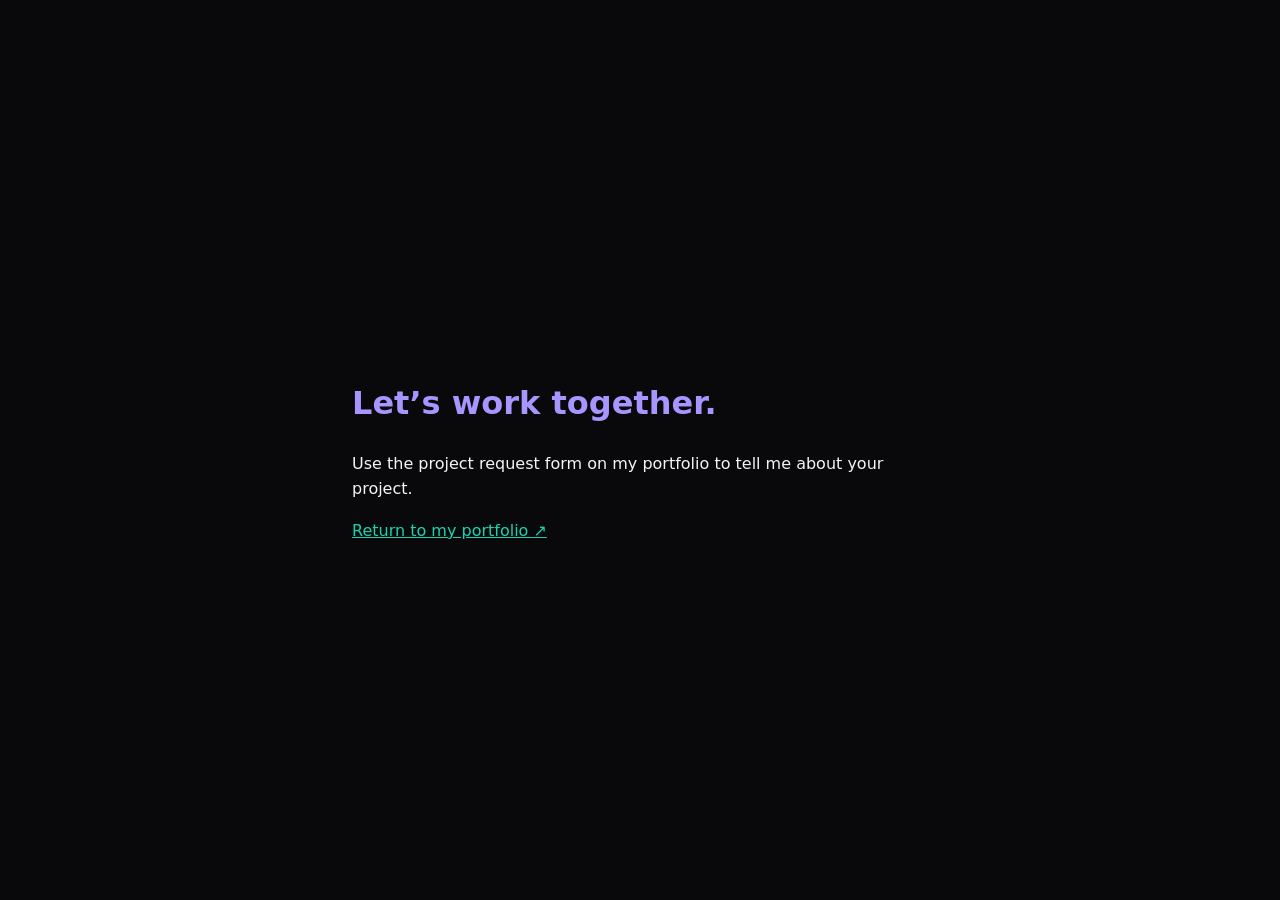
<file: contact-form.html>
<!doctype html>
<html lang="en">
<head>
<meta charset="utf-8">
<meta name="viewport" content="width=device-width, initial-scale=1">
<meta name="robots" content="noindex, nofollow">
<title>Contact | HEIS_DANIELANIETIE</title>
<style>body{margin:0;min-height:100vh;display:grid;place-items:center;background:#09090b;color:#f4f4f5;font:16px/1.6 system-ui,sans-serif}main{max-width:36rem;padding:2rem}a{color:#19d3ae}h1{color:#a995ff}</style>
</head>
<body>
<main><h1>Let’s work together.</h1><p>Use the project request form on my portfolio to tell me about your project.</p><a href="/">Return to my portfolio ↗</a></main>
<!-- Netlify detects this definition at deployment. Keep field names aligned with index.html. -->
<form name="project-request" method="POST" action="/contact-form" data-netlify="true" netlify-honeypot="company" hidden>
<input type="hidden" name="form-name" value="project-request">
<input type="hidden" name="subject" value="New project request from portfolio website">
<input type="text" name="company">
<input type="text" name="name">
<input type="tel" name="phone">
<input type="email" name="email">
<input type="text" name="service">
<textarea name="details"></textarea>
</form>
</body>
</html>
</file>
